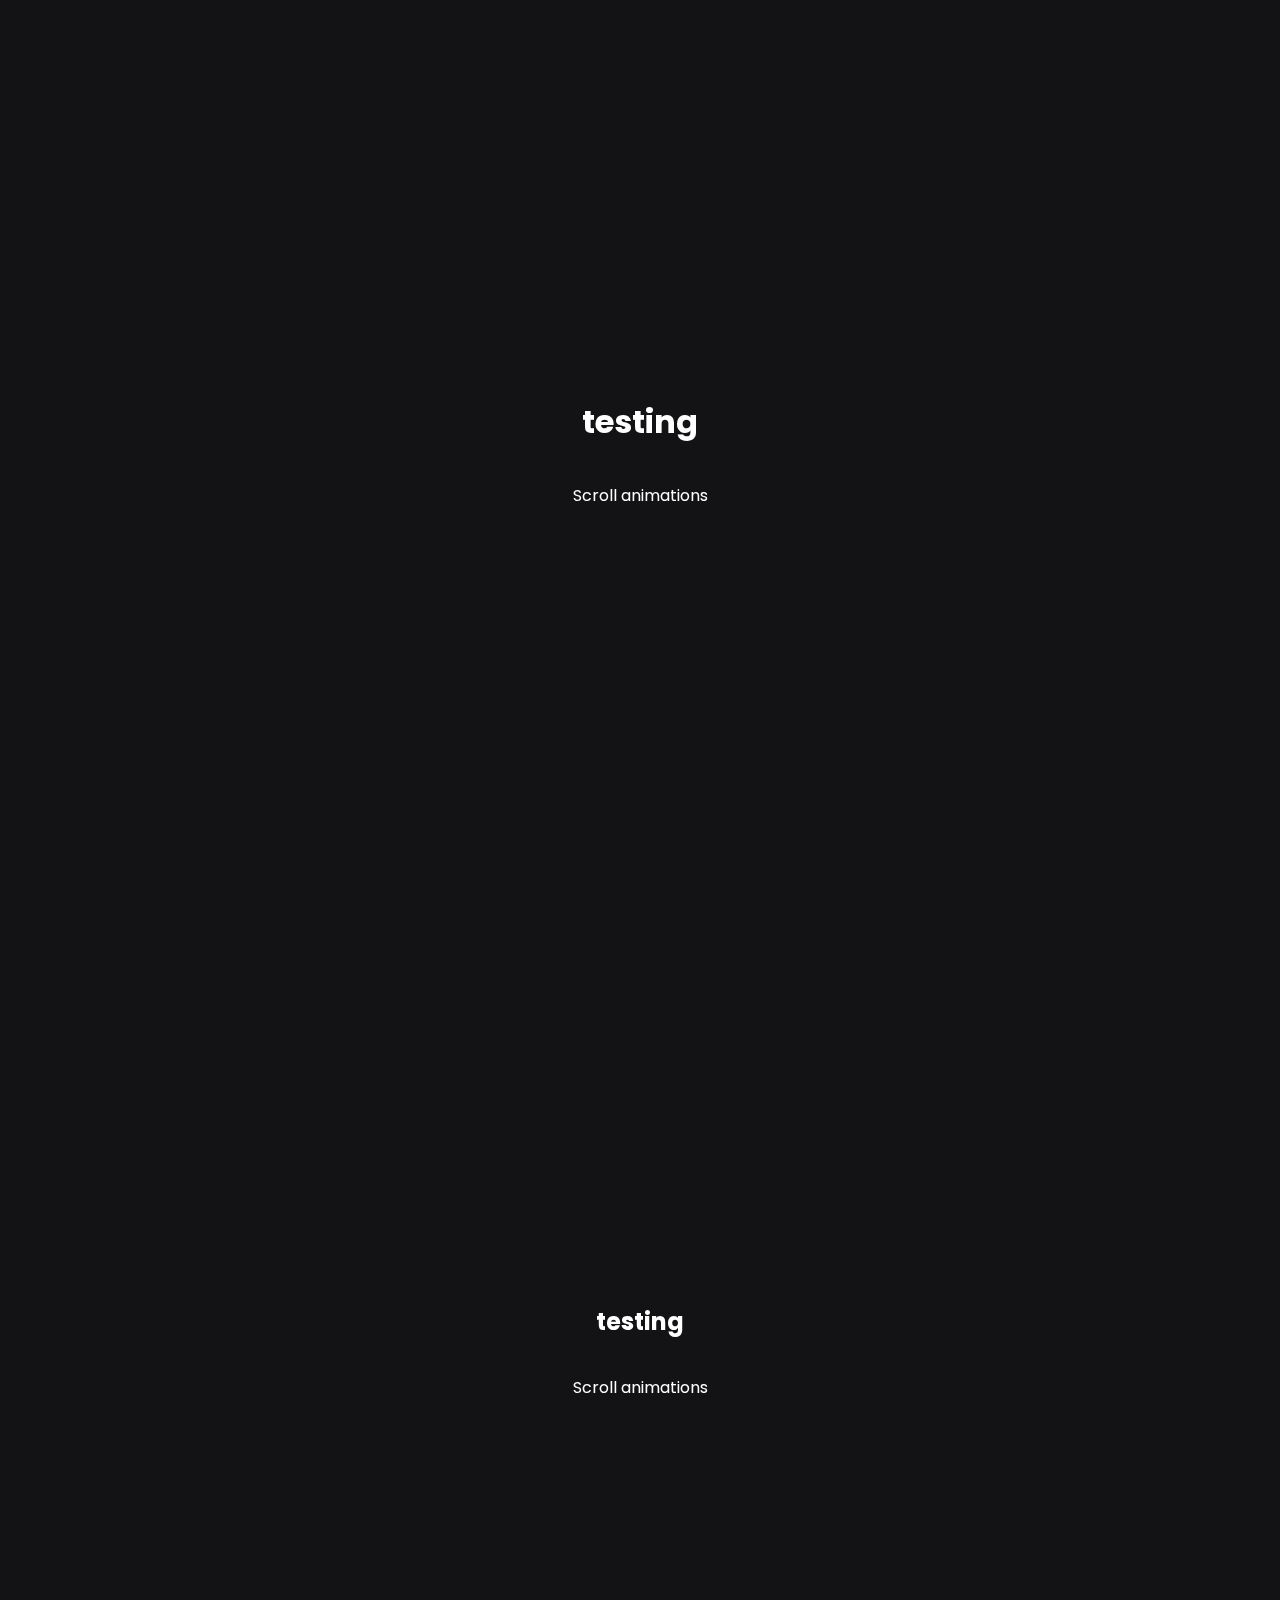
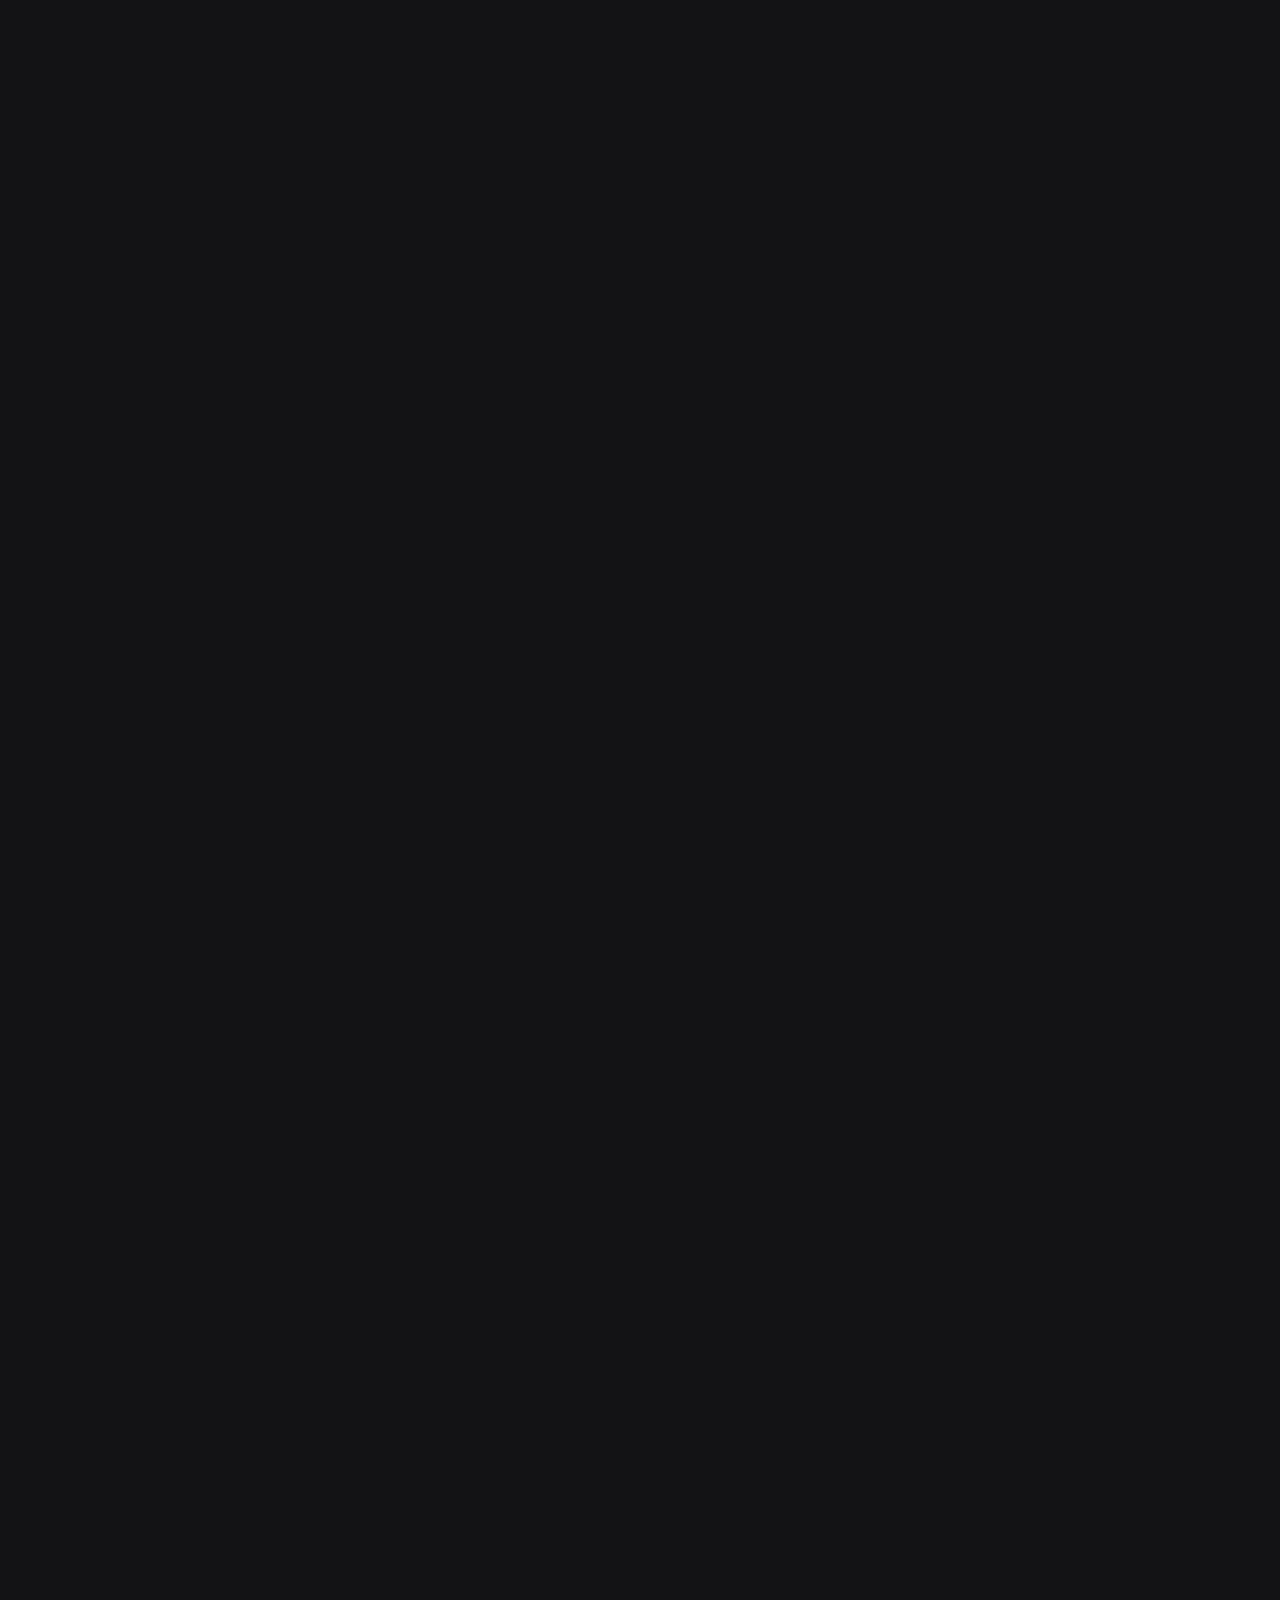
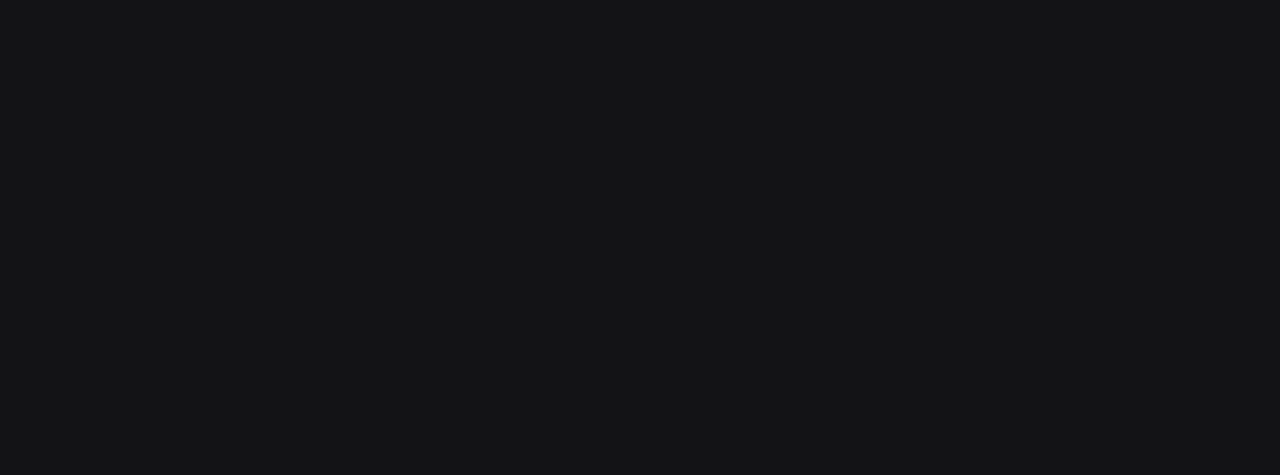
<file: redirect1.html>
<!DOCTYPE html>
<html lang="en">
<head>
    <meta charset="utf-8">
    <meta http-equiv="X-UA-Compatible" content="IE=edge">
    <meta name="viewpoert" content="width=device-width, initaial-scale=1">
    <title>scroll testing</title>
    <link rel = "icon" href="monkey/my bird1.PNG"  type = "image/x-icon">

    <link rel="stylesheet" href="style2.css">
    <script defer src="app.js"></script>
</head>
<body>
    <section class="hidden">
        <h1>testing</h1>
        <p> Scroll animations</p>
    </section>

    <section class="hidden">
        <h2>testing</h2>
        <p> Scroll animations</p>
    </section>

    <section class="hidden">
        <h2>testing</h2>
        <p> Scroll animations</p>
    </section>
    <section class="hidden">
        <h2> LESSSS GOOOO</h2>
        <div class="imgs">
            <div class = "imgs hidden">
                <img src="monkey/amongus.png">
            </div>
            <div class = "imgs hidden">
                <img src="monkey/amongus.png">
            </div>
            <div class = "imgs hidden">
                <img src="monkey/amongus.png">
            </div>
            <div class = "imgs hidden">
                <img src="monkey/amongus.png">
            </div>
        </div>
    </section>
</body>
</file>
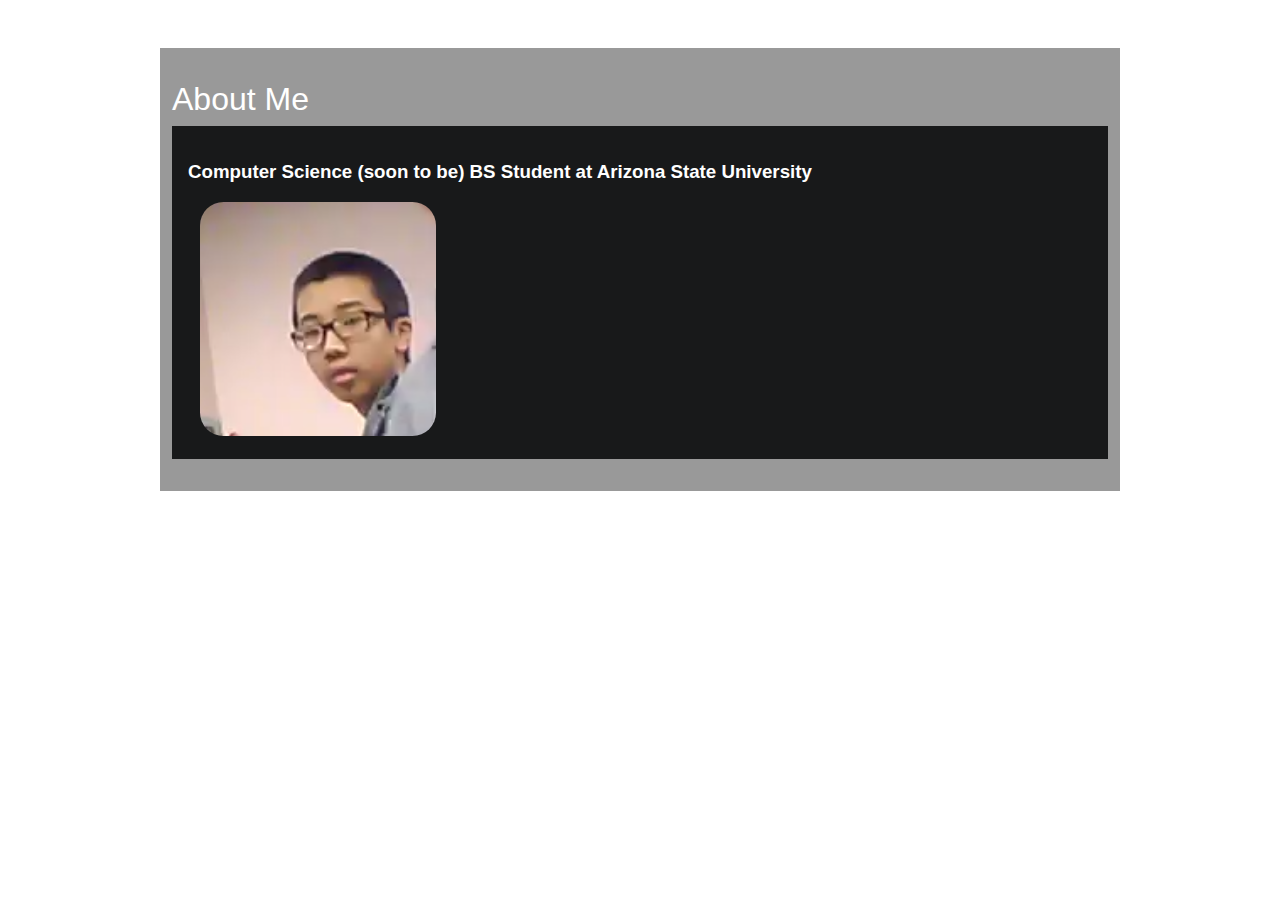
<file: redirect4.html>
<!DOCTYPE html>
<html lang="en">
    <head>
        <meta charset="utf-8">
        <meta name="viewpoert" content="width=device-width, initaial-scale=1">
        <title>monkey images</title>
        <link rel="stylesheet" href="style1.css">
        <link rel = "icon" href="monkey/amongus.png"  type = "image/x-icon">
    </head>
    <body>
        <div class="container black">
            <h1>About Me</h1>
            <div class="content">
                <h2>
                    Computer Science (soon to be) BS Student at Arizona State University
                </h2>
            <div class="container">
                <img class="img-ugly" src="monkey/ImBaby.png" style="border-radius: 10%; max-height: 81%; max-width: 100%;">
            </div>
            </div>
        </div>
    </body>
</html>
</file>
<file: style2.css>
@import url('https://fonts.googleapis.com/css2?family=Poppins:wght@200;400;700&display=swap');
body {
    background-color: #131316;
    color: #ffffff;
    font-family: 'Poppins', sans-serif;
    padding: 0;
    margin: 0;
}
section{
    display: grid;
    place-items: center;
    align-content: center;
    min-height: 100vh;
}

.hidden{
    opacity: 0;
    filter: blur(5px);
    transform: translateX(-100%);
    transition: all 1s;
}
.show{
    opacity: 1;
    filter: blur(0);
    transform: translateX(0);
}

.imgs{
    display: flex;
}

.imgs:nth-child(2){
    transition-delay: 2000ms;
}

.imgs:nth-child(3){
    transition-delay: 4000ms;
}

.imgs:nth-child(4){
    transition-delay: 6000ms;
}
</file>
<file: style1.css>
*{
    margin: 0;
    padding: 0;
    box-sizing: border-box;
    font-family: 'poppins', sans-serif;
}
body{
    padding: 3rem;
    display: flex;
    position: relative;
    background: transparent;
    align-items: top;
    font-family: "Roboto", sans-serif;
    color: #fff;
}
body{
    margin: 0;
    font-size: 1rem;
    font-weight: 400;
    line-height: 1.5;
    text-align: left;
}
body{
    -webkit-text-size-adjust: 100%;
    -webkit-tap-highlight-color: transparent;
}
a{
    text-decoration: none;
    color: #ddd;
    font-size: 17px;
}
.black{
    background-color: rgba(0,0,0,0.4);
    padding: 2em;
}
.container, .container-lg, .container-md, .container-sm, .container-x1 {
    max-width: 1140x;
}
.container, .container-lg, .container-md, .container-sm{
    max-width: 960px;
}
.container, .container-md, .container-sm{
    max-width: 540px;
}
.container, .container-fluid, .container-lg, .container-md, .container-sm, .container-xl {
    width: 100%;
    padding-right: 15px;
    padding-left: 15px;
    margin-right: auto;
    margin-left: auto;
}
.container, .container-lg, .container-md, .container-sm, .container-xl, .container-xxl{
    max-width: 1320px;
}
.container, .container-lg, .container-md, .container-sm, .container-xl{
    max-width: 1140px;
}
.container, .container-lg, .container-md, .container-sm{
    max-width: 960px;
}
.container, .container-fluid, .container-lg, .container-md, .container-sm, .container-xl, .container-xxl{
    --bs-gutter-x: 1.5rem;
    --bs-gutter-y: 0;
    width: 100%;
    padding-right: calc(var(--bs-gutter-x)* .5);
    padding-left: calc(var(--bs-gutter-x)* .5);
    margin-left: auto;
    margin-left: auto;
}
h1{
    font-size: 4.5rem;
}
h1{
    line-height: 1;
}
.h1, h1{
    font-size: 2.5rem;
}
.h1, .h2, .h3, .h4, .h5, .h6, h1, h2, h3, h4, h5, h6{
    margin-bottom: 0.5rem;
    font-weight: 500;
    line-height: 1.2;
}
h1, h2, h3, h4, h5, h6{
    margin-top: 0;
    margin-bottom: 0.5rem;
}
.h1,h1{
    font-size: 2.5rem;
}
.h1, h1{
    font-size: calc(calc(1.375rem + 1.5vw));
}
.h1, .h2, .h3, .h4, .h5, .h6, h1, h2, h3, h4, h5, h6{
    margin-top: 0;
    margin-bottom: 0.5rem;
    font-weight: 500;
    line-height: 1.2;
}
h1{
    display: block;
    font-size: 2em;
    margin-block-start: 0.67em;
    margin-block-end: 0.67em;
    margin-inline-start: 0px;
    margin-inline-end: 0px;
    font-weight: bold;
}
.content{
    background-color: rgb(24,25,26);
    padding: 1rem;

}
.content h1{
    font-size: 120px;
}
h2,h3{
    font-weight: bold;
}
.h2,h2{
    font-size: 1.75rem;
}
.h1, .h2, .h3, .h4, .h5, .h6, h1, h2, h3, h4, h5, h6 {
    margin-bottom: 0.5rem;
    font-weight: 500;
    line-height: 1.2;
}
h1, h2, h3, h4, h5, h6 {
    margin-top: 0;
    margin-bottom: 0.5rem;
}
.h2, h2{
    font-size: 1.75rem;
}
.h2,h2{
    font-size: calc(1.3rem + .6vw);
}
.h1, .h2, .h3, .h4, .h5, .h6, h1, h2, h3, h4, h5, h6{
    margin-top: 0;
    margin-bottom: 0.5;
    font-weight: 500;
    line-height: 1.2;
}
h2{
    display: block;
    font-size: 1.17em;
    margin-block-start: 1em;
    margin-block-end: 1em;
    margin-inline-start: 0px;
    margin-inline-end: 0px;
    font-weight: bold;
}
.h3{
    position: relative;
    text-align: left;
    left: 80px;
    top: 20px;
}
.containerx{
    position: relative;
    width: 1200px;
    height: 300px;
    margin: 240px auto;
}

.containerx .box{
    position: relative;
    width: calc(450px - 10px);
    height: calc(300px - 30px);
    background: #ff0;
    float: left;
    box-sizing: border-box;
    overflow: border-box;
    overflow: hidden;
    border-radius: 10px;
    top: -200px;
}

.containerx .box .icon{
    position: absolute;
    top: 0;
    left: 0;
    width: 100%;
    height: 100%;
    background: #f00;
    transition: 0.5s;
    z-index: 1;
}

.containerx .box:hover .icon{
    top: 20px;
    right: calc(50% - 40px);
    width: 80px;
    height: 80px;
    border-radius: 50%;
}

.containerx .box .icon .fa{
    position: absolute;
    top: 50%;
    left: 50%;
    transform: translate(-50%,-50%);
    font-size: 80px;
    transition: 0.5s;
    color: #fff;
}

.containerx .box:hover .icon .fa
{
    font-size: 40px; 
}

.containderx .box .contentx{
    position: absolute;
    top: 100px;
    height: calc(100% - 100px);
    text-align: center; 
    padding: 20px;
    box-sizing: border-box;
    transition: 0.5s;
}

.containerx .box .contentx h7{
    margin: 0;
    padding: 0;
    color: #000000;
    font-size: 24px;
    position: relative;
    top: 75px;
}

.containderx .box .contentx p{
    margin: 0;
    padding: 0;
    color: #000000;
    font-size: 16px;
}

.containerx .box:nth-child(1) .icon{
    background: #319635;
}

.containerx .box:nth-child(1){
    background: #ff0;
}

.containerx .box:nth-child(2) .icon{
    background: #319635;
}

.containerx .box:nth-child(2){
    background: #ff0;
}
.containerx .box:nth-child(3) .icon{
    background: #319635;
}

.containerx .box:nth-child(3){
    background: #ff0;
}
.containerx .box:nth-child(4) .icon{
    background: #319635;
}

.containerx .box:nth-child(4){
    background: #ff0;
}
</file>
